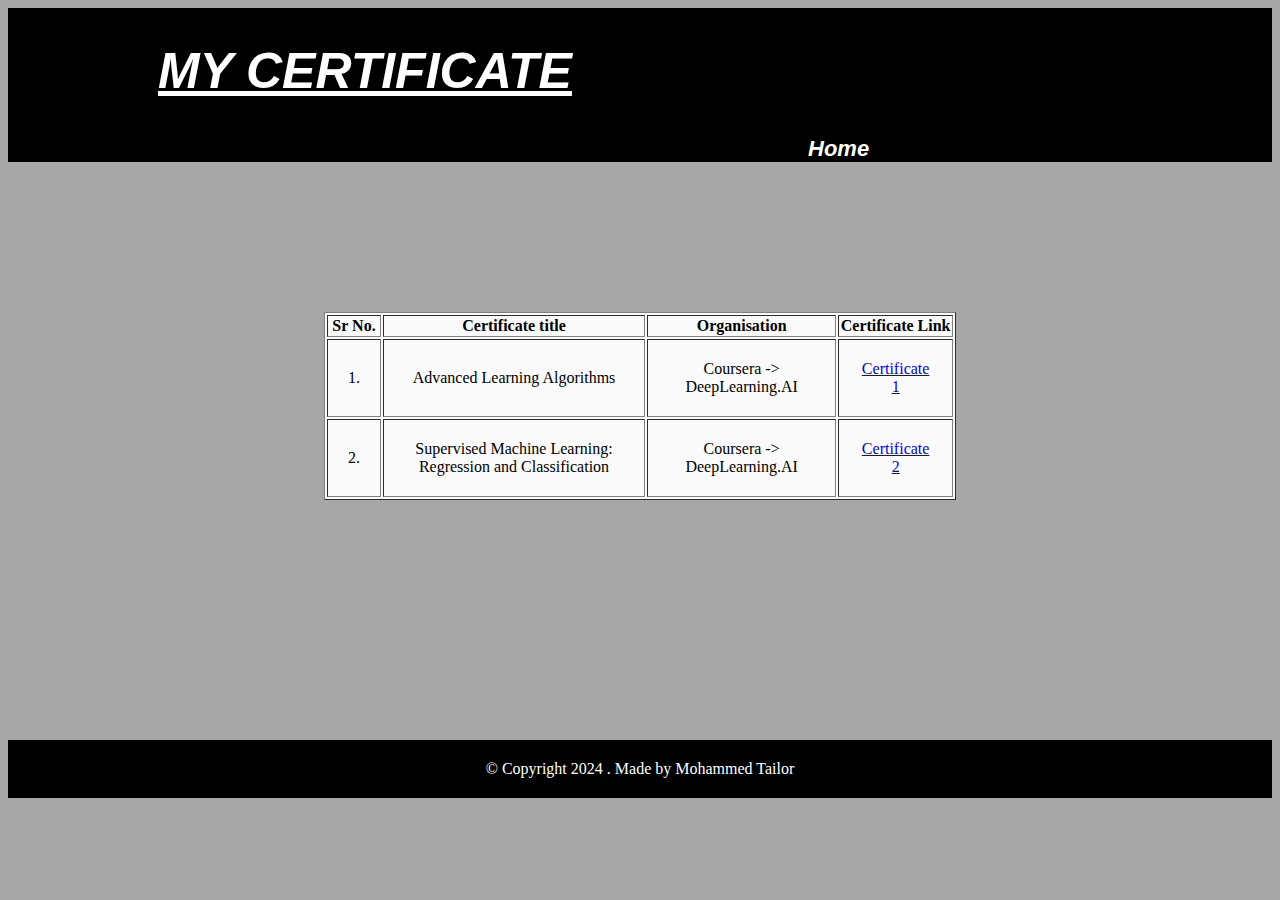
<file: myCertificate.html>
<!DOCTYPE html>
<html lang="en">
<head>
    <meta charset="UTF-8">
    <meta name="viewport" content="width=device-width, initial-scale=1.0">
    <title>My-Certificate</title>
    <link rel="stylesheet" href="myCertificate.css">
</head>
<body>
    <header>
        <div class="head">
            <div class="cert">
                <u><h1>MY CERTIFICATE</h1></u>
            </div>
            <span class="home">
                <a href="/Port-Folio/index.html">Home</a>
            </span>
        </div>
    </header>


    <main>
        <section>
            <div class="for-table">
                <table border="1">
                    <tr>
                        <th>
                            Sr No.
                        </th>
                        <th>
                            Certificate title
                        </th>
                        <th>
                            Organisation
                        </th>
                        <th>
                            Certificate Link
                        </th>
                    </tr>
    
                    <tr>
                        <td>
                            1.
                        </td>
                        <td>
                            Advanced Learning Algorithms
                        </td>
                        <td>
                            Coursera -> DeepLearning.AI
                        </td>
                        <td>
                            <a href="/Sources/Advn.algo cert 1.pdf">Certificate 1</a>
                        </td>
                    </tr>
    
                    <tr>
                        <td>
                            2.
                        </td>
                        <td>
                            Supervised Machine Learning: Regression and Classification
                        </td>
                        <td>
                            Coursera -> DeepLearning.AI
                        </td>
                        <td>
                            <a href="/Sources/super.cert.2.pdf">Certificate 2</a>
                        </td>
                    </tr>
                </table>
            </div>
        </section>
    </main>
     <footer>
        <div class="copyright">
            <span class="copy">© Copyright 2024 . Made by Mohammed Tailor</span>
        </div>
     </footer>
</body>
</html>
</file>
<file: myCertificate.css>
body {
    background-color: #a8a7a7;
}

header {
    background-color: black;
    color: white;
    width: 100%;
    font-size: 25px;
    font-family: 'Franklin Gothic Medium', 'Arial Narrow', Arial, sans-serif;
    font-style: italic;
}

.head,
.cert,
.home {
    display: inline-block;
}

.head h1 {
    padding-left: 150px;
}

.home a {
    text-decoration: none;
    color: white;
    font-size: 22px;
    font-weight: bold;
    margin-left: 800px;
}

.for-table {
    width: 50%;
    margin-left: 25%;
    text-align: center;
    color: black;
    background-color: #fafafa;
}

table {
    margin-top: 150px;
    text-align: center;
}

table td {
    padding: 20px;
}

footer {
    width: 100%;
    background-color: black;
    color: #fff;
    /* padding-top: 80px;
    padding-left: 10%; */
    margin-bottom: 0;
}

.copyright {
    margin-bottom: 0;
    margin-top: 19%;
    text-align: center;
    padding: 20px;
}
</file>
